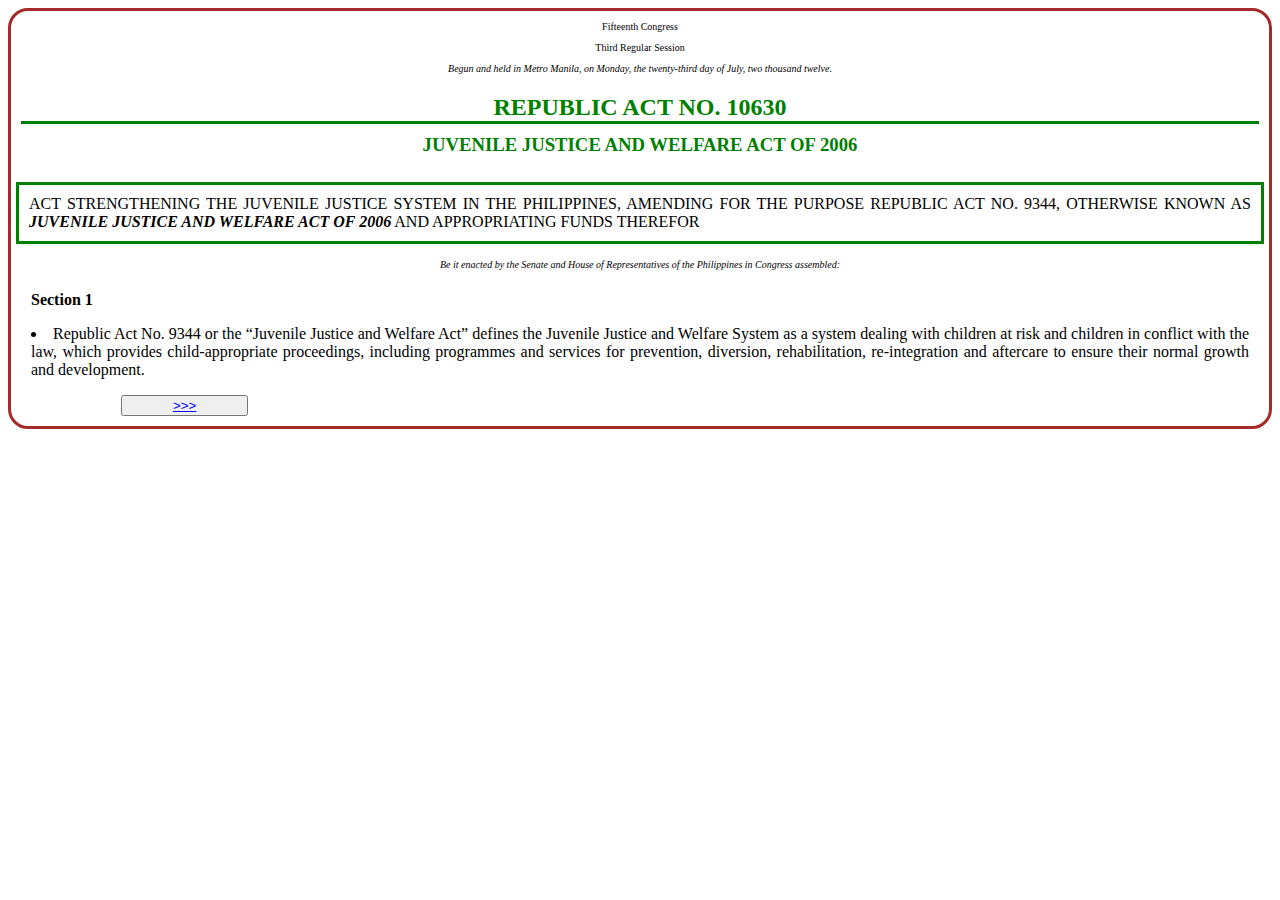
<file: index.html>
<html>
    <head>
        <title>
            PAGE 1
        </title>
       <link rel="stylesheet" href="page1.css">
    </head>
    <body>
    <div class="all">
      <p class="top" style ="font-size:10px; ">Fifteenth Congress</p>

      <p class="top">Third Regular Session</p>

<p class="top" style="font-style:italic;">Begun and held in Metro Manila, on Monday, the twenty-third day of July, two thousand twelve.</p>
 <div class="H">
      <h2 style="border-bottom:solid; margin-bottom:10px; margin:10px;">REPUBLIC ACT NO. 10630</h2>
      <h3 style="margin-top: 0px; padding-top:0px; padding-bottom:1px;">JUVENILE JUSTICE AND WELFARE ACT OF 2006</h3>
     </div>

      <div class="RAcontent">
        <p class="definition"><span>  ACT STRENGTHENING THE JUVENILE JUSTICE SYSTEM IN THE PHILIPPINES, AMENDING FOR THE PURPOSE REPUBLIC ACT NO. 9344, OTHERWISE KNOWN AS <span style="font-weight: bold; font-style:italic;"> JUVENILE JUSTICE AND WELFARE ACT OF 2006</span> AND APPROPRIATING FUNDS THEREFOR</span></p>
        </div>
        <p class="bottom" style="font-style:italic;">Be it enacted by the Senate and House of Representatives of the Philippines in Congress assembled:</p>
        <div class="sections" style="padding-top:0px" >
        <p style="font-weight:bold; font-color:green;">Section 1</p>
        <div >
        <li style="text-align:justify;"> Republic Act No. 9344 or the “Juvenile Justice and Welfare Act” 
defines the Juvenile Justice and Welfare System as a system dealing with 
children at risk and children in conflict with the law, which provides 
child-appropriate proceedings, including programmes and services for 
prevention, diversion, rehabilitation, re-integration and aftercare to ensure 
their normal growth and development.</li></p>
        </div>
        <button class="button"><a href="http://localhost:8080/page2.html">>>></a></button>
        </div>
        
            
    </body>
    
</html>
</file>
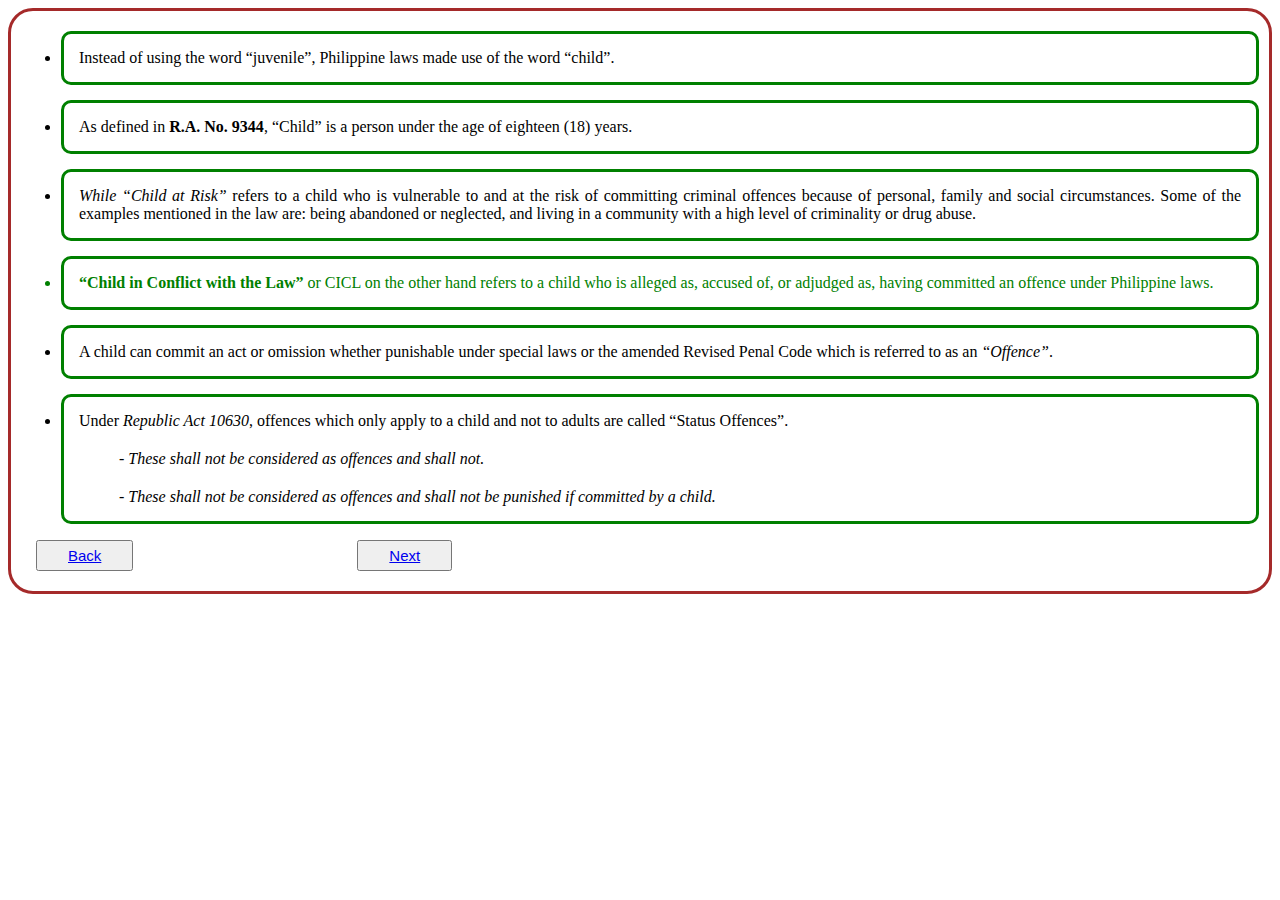
<file: page2.html>
<html>
    <head>
        <title>
            page2
        </title>
        <link rel="stylesheet" href="page2.css">
    </head>
    <body>
       <div class="all" >
        
       <div>
           <ul>
               <li>Instead of using the word “juvenile”, Philippine laws made use of 
the word “child”.
               </li>
               <li>As defined in <b>R.A. No. 9344</b>, “Child” is a person under the age of 
eighteen (18) years.
               </li>
               <li>
                   <i>While “Child at Risk”</i> refers to a child who is vulnerable to and at 
the risk of committing criminal offences because of personal, family 
and social circumstances. Some of the examples mentioned in the 
law are: being abandoned or neglected, and living in a community 
with a high level of criminality or drug abuse.
               </li>
       <li style="color:green;">
           <span style="font-weight:bold;"
           >“Child in Conflict with the Law”</span> or CICL on the other 
hand refers to a child who is alleged as, accused of, or 
adjudged as, having committed an offence under Philippine 
laws.
</li>
<li>
    A child can commit an act or omission whether punishable 
under special laws or the amended Revised Penal Code 
which is referred to as an <i>“Offence”</i>.
</li>
<li>
    Under <i>Republic Act 10630</i>, offences which only apply to a 
child and not to adults are called “Status Offences”.
<ul><i>
- These shall not be considered as offences and shall not. 
</i></ul>
<ul ><i>
   - These shall not be considered as offences and shall not 
be punished if committed by a child.
</i>
</ul>
</li>
</p>
</ul>
        </p>
         </div>
        <button class="btnBack"><a href="file:///storage/emulated/0/Android/data/com.teejay.trebedit/files/TrebEdit%20user%20files/myWebsite/webSystem.html">Back</a></button>
         <button class="btnNext"><a href="http://localhost:8080/page3.html">Next</a></button>
        </div>
    </body>
</html>
</file>
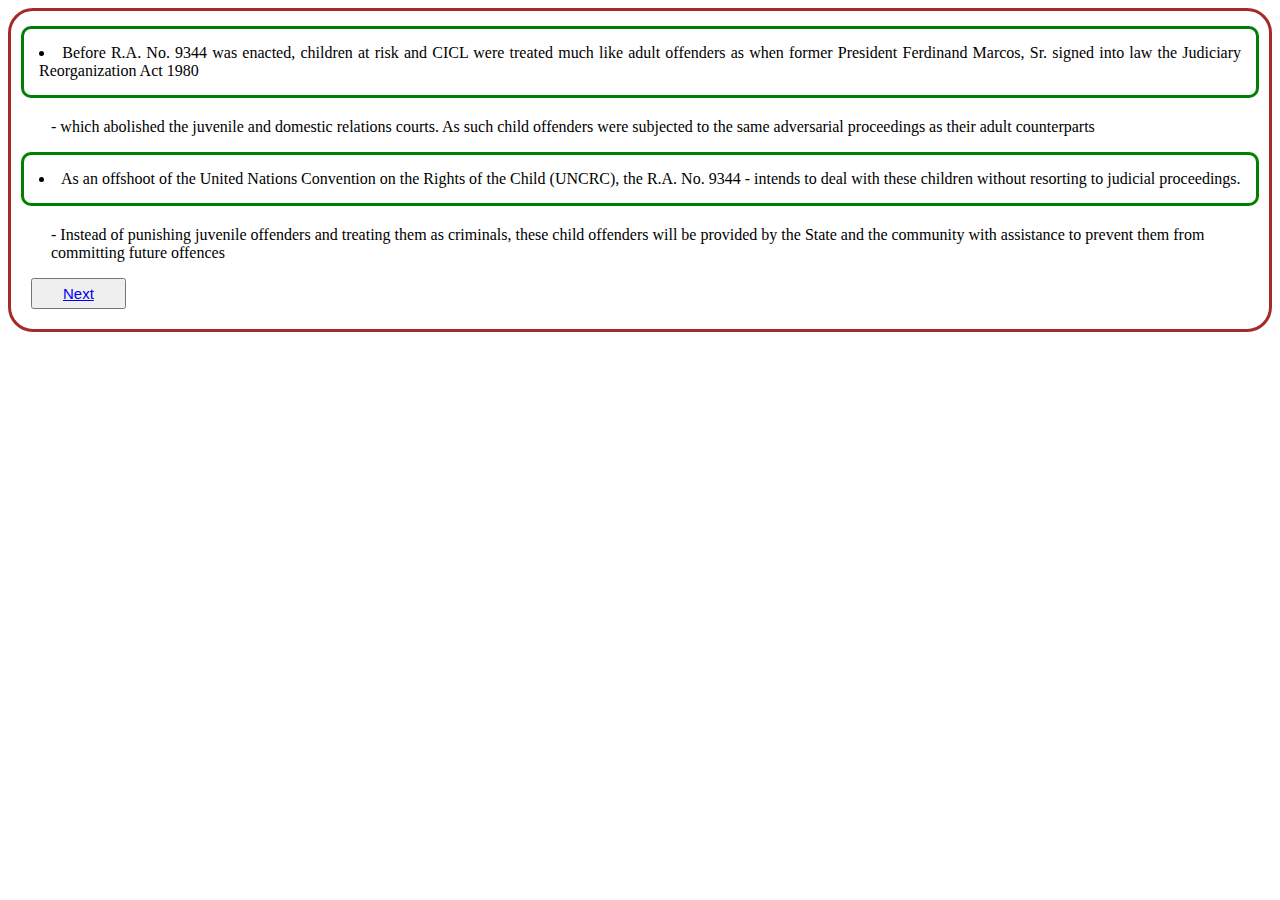
<file: page3.html>
<html>
    <head>
        <title>
            page3
        </title>
        <link rel="stylesheet" href="page3.css">
    </head>
    <body>
        <div class="all">
            
         <li>
             Before R.A. No. 9344 was enacted, children at risk 
and CICL were treated much like adult offenders as 
when former President Ferdinand Marcos, Sr. 
signed into law the Judiciary Reorganization Act 
1980
         </li>
         <ul>
           - which abolished the juvenile and domestic 
relations courts. As such child offenders were 
subjected to the same adversarial proceedings 
as their adult counterparts
         </ul>
         <li>
             As an offshoot of the United Nations Convention
on the Rights of the Child (UNCRC), the R.A. No. 
9344 - intends to deal with these children without 
resorting to judicial proceedings.
         </li>
         <ul>
             -   Instead of punishing juvenile offenders and 
treating them as criminals, these child 
offenders will be provided by the State and the 
community with assistance to prevent them 
from committing future offences
         </ul>
   <button><a href="http://localhost:8080/page4.html">Next</a></button>
        </div>
    </body>
</html>
</file>
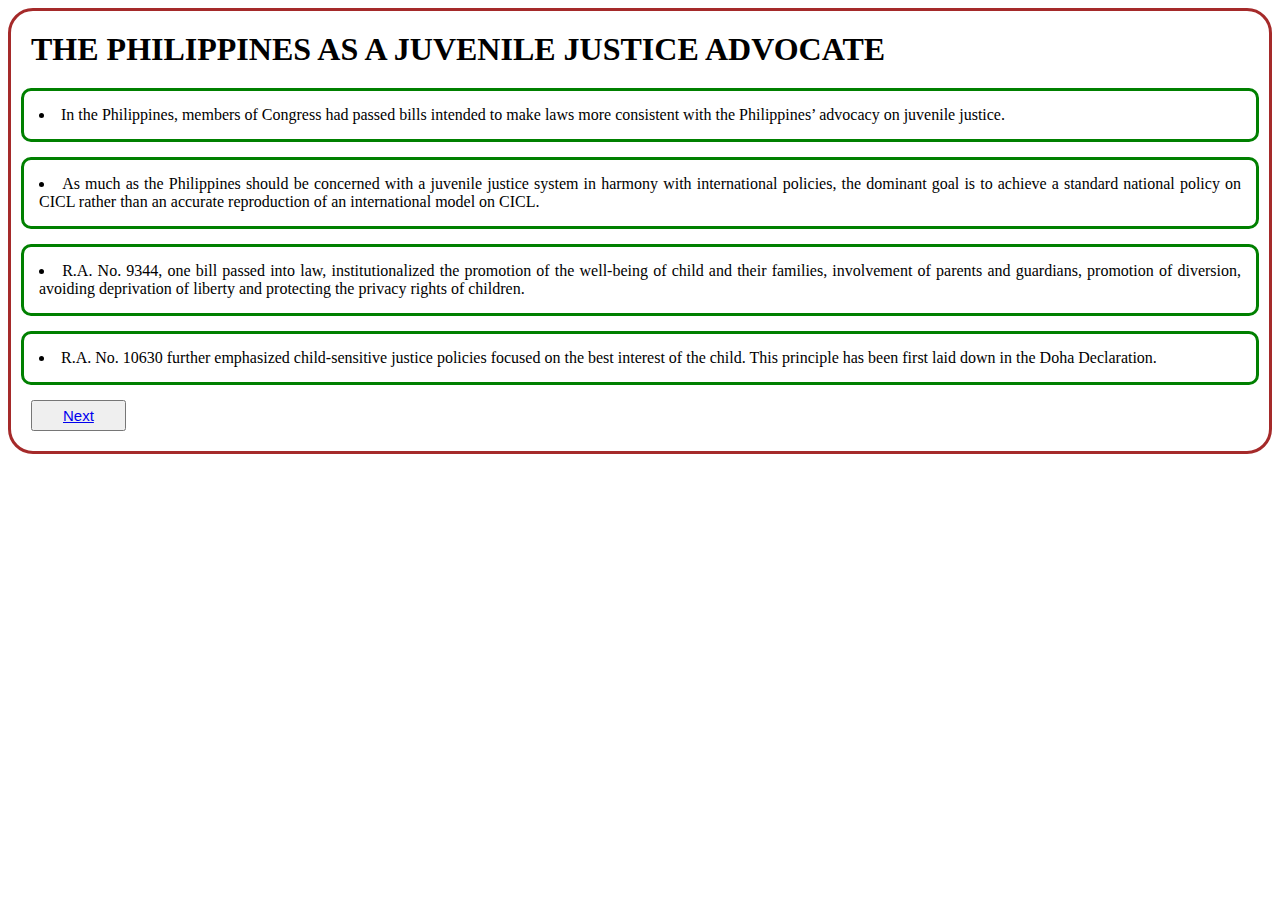
<file: page4.html>
<html>
    <head>
        <title>
            page4
        </title>
        <link rel="stylesheet" href="page4.css">
    </head>
    <body>
        <div class="all">
            <h1>THE PHILIPPINES AS A JUVENILE 
JUSTICE ADVOCATE</h1>
         <li>
             In the Philippines, members of Congress had passed bills 
intended to make laws more consistent with the Philippines’ 
advocacy on juvenile justice.
         </li>
         <li>
             As much as the Philippines should be concerned with a 
juvenile justice system in harmony with international policies, 
the dominant goal is to achieve a standard national policy on
CICL rather than an accurate reproduction of an international
model on CICL.
         </li>
         <li>
             R.A. No. 9344, one bill passed into law, institutionalized the 
promotion of the well-being of child and their families, 
involvement of parents and guardians, promotion of diversion, 
avoiding deprivation of liberty and protecting the privacy 
rights of children.
         </li>
         <li>
             R.A. No. 10630 further emphasized child-sensitive justice 
policies focused on the best interest of the child. This 
principle has been first laid down in the Doha Declaration.
         </li>
   <button><a href="http://localhost:8080/page5.html">Next</a></button>
        </div>
    </body>
</html>
</file>
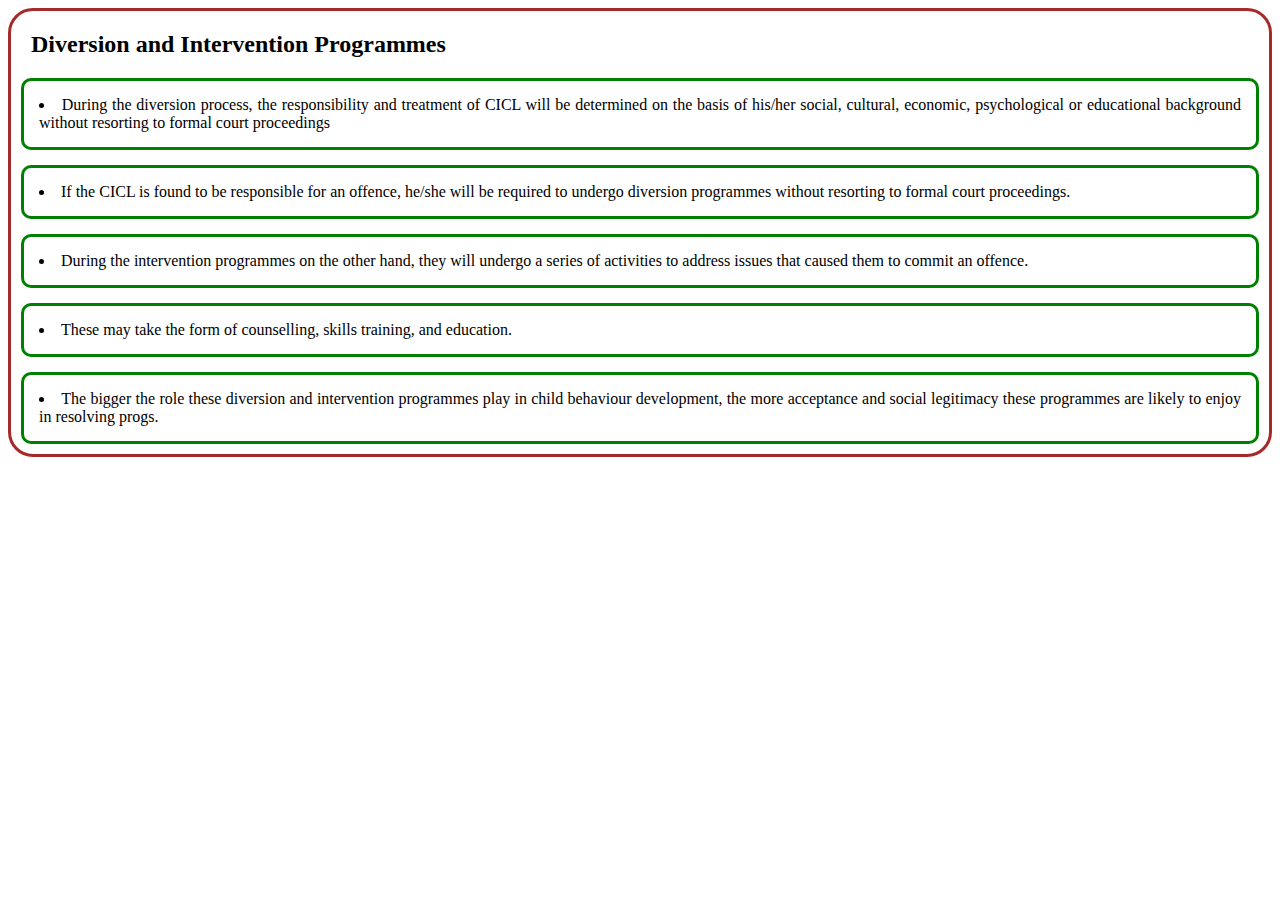
<file: page5.html>
<html>
    <head>
        <title>
            page5
        </title>
        <link rel="stylesheet" href="page5.css">
    </head>
    <body>
        <div class="all">
            <h2>Diversion and Intervention Programmes</h2>
            <li>
                During the diversion process, the responsibility and 
treatment of CICL will be determined on the basis of 
his/her social, cultural, economic, psychological or 
educational background without resorting to formal 
court proceedings
            </li>
            <li>
                If the CICL is found to be responsible for an offence, 
he/she will be required to undergo diversion 
programmes without resorting to formal court 
proceedings.
            </li>
            <li>
                During the intervention programmes on the other hand, 
they will undergo a series of activities to address issues 
that caused them to commit an offence.
            </li>
            <li>
                These may take the form of counselling, skills training, 
and education.
            </li>
            <li style="margin-bottom:10px">
                The bigger the role these diversion and intervention 
programmes play in child behaviour development, the 
more acceptance and social legitimacy these 
programmes are likely to enjoy in resolving progs.
            </li>
            
        </div>
    </body>
</html>
</file>
<file: page1.css>
.top{
    text-align:center;
    font-size:10px;
}
.definition{
    color: black;
    font-family: times new romans;
    text-align:justify;
    margin: 5px;
    border-style:solid;
    border-color:green;
    padding:10px;
}
h2, h3{
    text-align:center;
    color:green;
    margin-top:20px;
}
.RAcontent{
    margin-top:25px;
    
}
.H{
    margin-top:20px;
}
.all{
    border-style:solid;
    border-radius:20px;
    border-color:brown;
}
.bottom{
    text-align:center;
    font-size:10px;
    padding-top:5px;
    padding-bottom:5px;
    margin-left:20px;
    margin-right:20px;
}
.sections{
    margin-left:20px;
    margin-right:20px;
    padding-top:2px;
}
.secDef{
    font-size:15px;
    font-family:times new romans;
}
.allSec{
    font-weight:bold;
    
}
.button{
    margin-bottom:10px;
    margin-left:90px; 
    padding-left:50px; 
    padding-right:50px;
}
</file>
<file: page2.css>
.all{
    border-style:solid;
    border-color:brown;
    border-radius:25px;
}
.frstP{
    text-align:justify; 
    margin-left:15px; 
    margin-right:15px;"
}
li{
    margin-top:15px;
    text-align:justify;
    margin-left:10px;
    margin-right:10px;
    font-family:Times New Romans;
    border-style:solid;
    border-color:green;
    padding:15px;
    border-radius:10px;
}
ul{
    margin-top:20px;
}
.btnNext{
    font-size:15px;
    margin-left:220px;
    margin-bottom:20px;
    padding-left:30px;
    padding-right:30px;
    padding-top:5px;
    padding-bottom:5px;
}
.btnBack{
    font-size:15px;
    margin-left:25px;
    margin-bottom:-32px;
    padding-left:30px;
    padding-right:30px;
    padding-top:5px;
    padding-bottom:5px;
    radius:10px;
}
</file>
<file: page3.css>
.all{
    border-style:solid;
    border-color:brown;
    border-radius:25px;
}
.frstP{
    text-align:justify; 
    margin-left:15px; 
    margin-right:15px;"
}
li{
    margin-top:15px;
    text-align:justify;
    margin-left:10px;
    margin-right:10px;
    font-family:Times New Romans;
    border-style:solid;
    border-color:green;
    padding:15px;
    border-radius:10px;
}
ul{
    margin-top:20px;
}
button{
    font-size:15px;
    margin-left:20px;
    margin-bottom:20px;
    padding-left:30px;
    padding-right:30px;
    padding-top:5px;
    padding-bottom:5px;
}
</file>
<file: page4.css>
.all{
    border-style:solid;
    border-color:brown;
    border-radius:25px;
}
h1{
    margin:20px;
    font-family:'Times new romans';
}
.frstP{
    text-align:justify; 
    margin-left:15px; 
    margin-right:15px;"
}
li{
    margin-top:15px;
    text-align:justify;
    margin-left:10px;
    margin-right:10px;
    font-family:Times New Romans;
    border-style:solid;
    border-color:green;
    padding:15px;
    border-radius:10px;
}
ul{
    margin-top:20px;
}
button{
    font-size:15px;
    margin-top:15px;
    margin-left:20px;
    margin-bottom:20px;
    padding-left:30px;
    padding-right:30px;
    padding-top:5px;
    padding-bottom:5px;
}
</file>
<file: page5.css>
.all{
    border-style:solid;
    border-color:brown;
    border-radius:25px;
}
.frstP{
    text-align:justify; 
    margin-left:15px; 
    margin-right:15px;"
}
h2{
    margin:20px;
    
}
li{
    margin-top:15px;
    text-align:justify;
    margin-left:10px;
    margin-right:10px;
    font-family:Times New Romans;
    border-style:solid;
    border-color:green;
    padding:15px;
    border-radius:10px;
    
}
ul{
    margin-top:20px;
}
button{
    font-size:15px;
    margin-top:15px;
    margin-left:20px;
    margin-bottom:20px;
    padding-left:30px;
    padding-right:30px;
    padding-top:5px;
    padding-bottom:5px;
}
</file>
